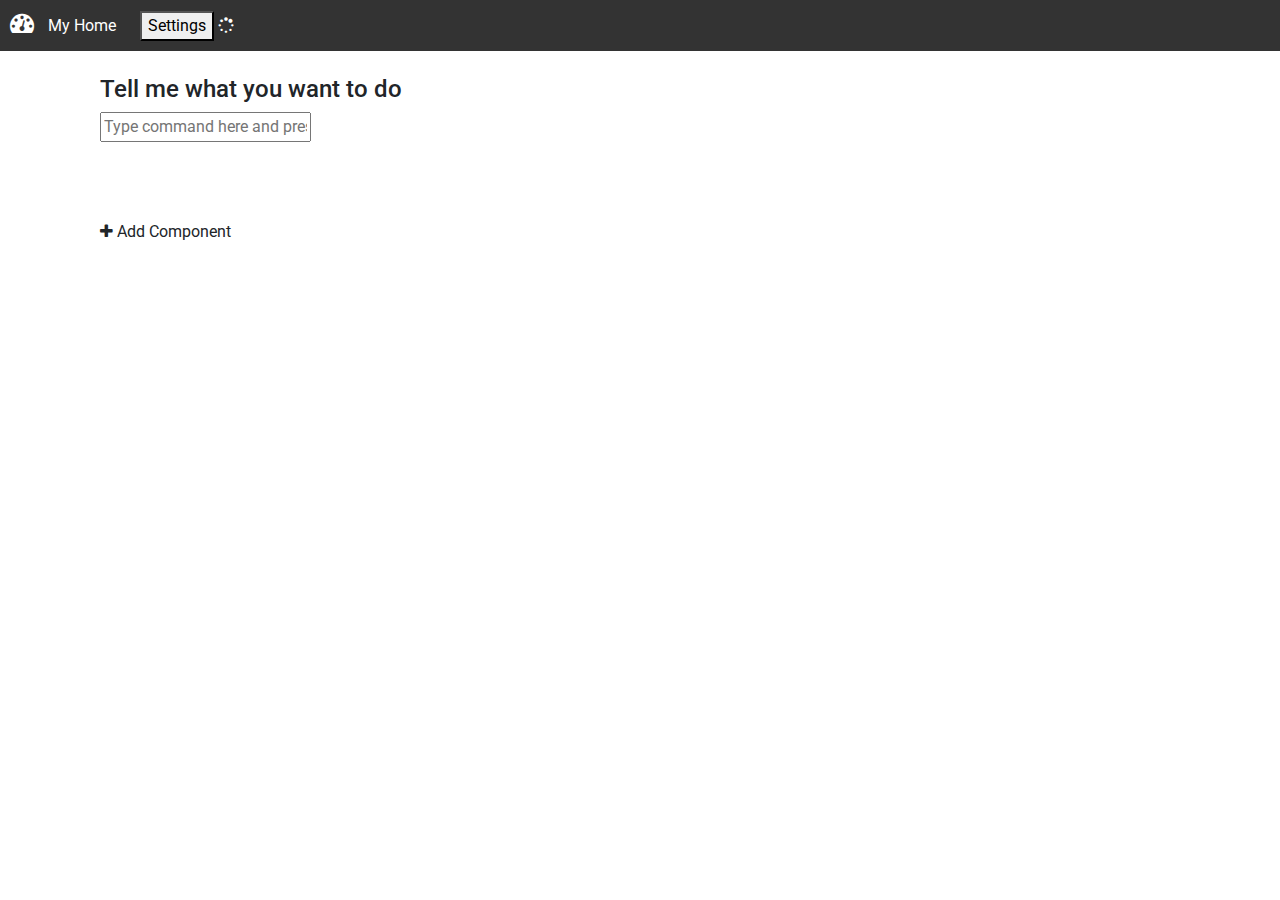
<file: com/rpismarthome/resources/index.html>
<html>
    <title>Smart Home Control Hub</title>

    <meta charset="utf-8">
    <meta name="viewport" content="width=device-width, initial-scale=1, shrink-to-fit=no">
    <link rel="manifest" href="/site.webmanifest">
    <link rel="stylesheet" href="https://maxcdn.bootstrapcdn.com/bootstrap/4.0.0/css/bootstrap.min.css"
          integrity="sha384-Gn5384xqQ1aoWXA+058RXPxPg6fy4IWvTNh0E263XmFcJlSAwiGgFAW/dAiS6JXm" crossorigin="anonymous">
    <link rel="preconnect" href="https://fonts.googleapis.com">
    <link rel="preconnect" href="https://fonts.gstatic.com" crossorigin>
    <link href="https://fonts.googleapis.com/css2?family=Roboto:ital,wght@0,100;0,300;0,400;0,500;0,700;0,900;1,100;1,300;1,400;1,500;1,700;1,900&display=swap"
          rel="stylesheet">


    <style>
        /*load style.css*/
    </style>

    <link rel="stylesheet" href="https://cdnjs.cloudflare.com/ajax/libs/font-awesome/4.7.0/css/font-awesome.min.css">

    <script src="https://code.jquery.com/jquery-3.6.0.min.js"
    integrity="sha256-/xUj+3OJU5yExlq6GSYGSHk7tPXikynS7ogEvDej/m4=" crossorigin="anonymous"></script>

    <body>
        <nav style="background-color: #333;color: white;padding:10px;">
            <i style="font-size:24px;margin-right: 10px;" class="fa">&#xf0e4;</i>
            My Home
            <span style="margin-left:20px;"></span>
            <button onclick = "$('#settings').show();">Settings</button>
            <span id="statusLine"><span id="status"><i class="fa fa-spinner fa-spin"></i></span></span>
        </nav>
        <br>

        <div class="container">
            <div class="col-md-12">
                <h4>Tell me what you want to do</h4>
                <input type="text" placeholder="Type command here and press enter" id="commandBox" />
            </div>
            <div id="infoBar" style="background-color: white;
                 padding: 10px;border-radius: 5px;
                 transition: background-color 1s;
                 margin-top: 10px;"></div>
            <br><br>
        </div>


        <div class="container">
            <span id="componentFiller">
                <!--insert components-->
            </span>
            <div class="component col-md-5 add" onclick="showNewComponentMenu();"><i class="fa">&#xf067;</i> Add Component
            </div>

        </div>
        <div id="newComp" style="display: none;">
            <!--load newComponent.html-->
        </div>

        <div class="popupWindow" id="settings" style="display: none;"> 
            <div>
                <header>
                    Settings <i class="fa" onclick="$('#settings').hide();">&#xf00d;</i>
                </header>
                <br>
                <h5>Smart Assistant</h5>
                <table>
                    <tr>
                        <td>Mode:</td>
                        <td><select id="commandType" style="margin-right:10px;">
                                <option value="command">Command</option>
                                <option value="train">Train</option>
                            </select></td>

                    </tr>
                    <tr>
                        <td>Erase Training:</td> 
                        <td><button onclick="eraseTraining()" style="margin-top: 10px;">Erase training</button></td>
                    </tr>
                </table>
                <h5>Advanced</h5>
                <table>
                    <tr>
                        <td>Reset Configuration: </td>
                        <td><button onclick="resetConfig();">Reset</button></td>
                    </tr>
                    <tr>
                        <td>Update frequency (ms): </td>
                        <td>
                            <!--insert dgUpdateFreq-->
                        </td>
                    </tr>
                </table>
                <div class="splitter" id="componentType" style="font-weight: 600;text-align: center;">
                    <button onclick="$('#settings').hide();" >Save</button><!--TODO: Have instructions for training and ask the user to add some examples for auto commands.-->
                </div>
            </div>  </div>

        <br><br>
    </body>
    <script>
        /*load script.js*/
    </script>
</html>
</file>
